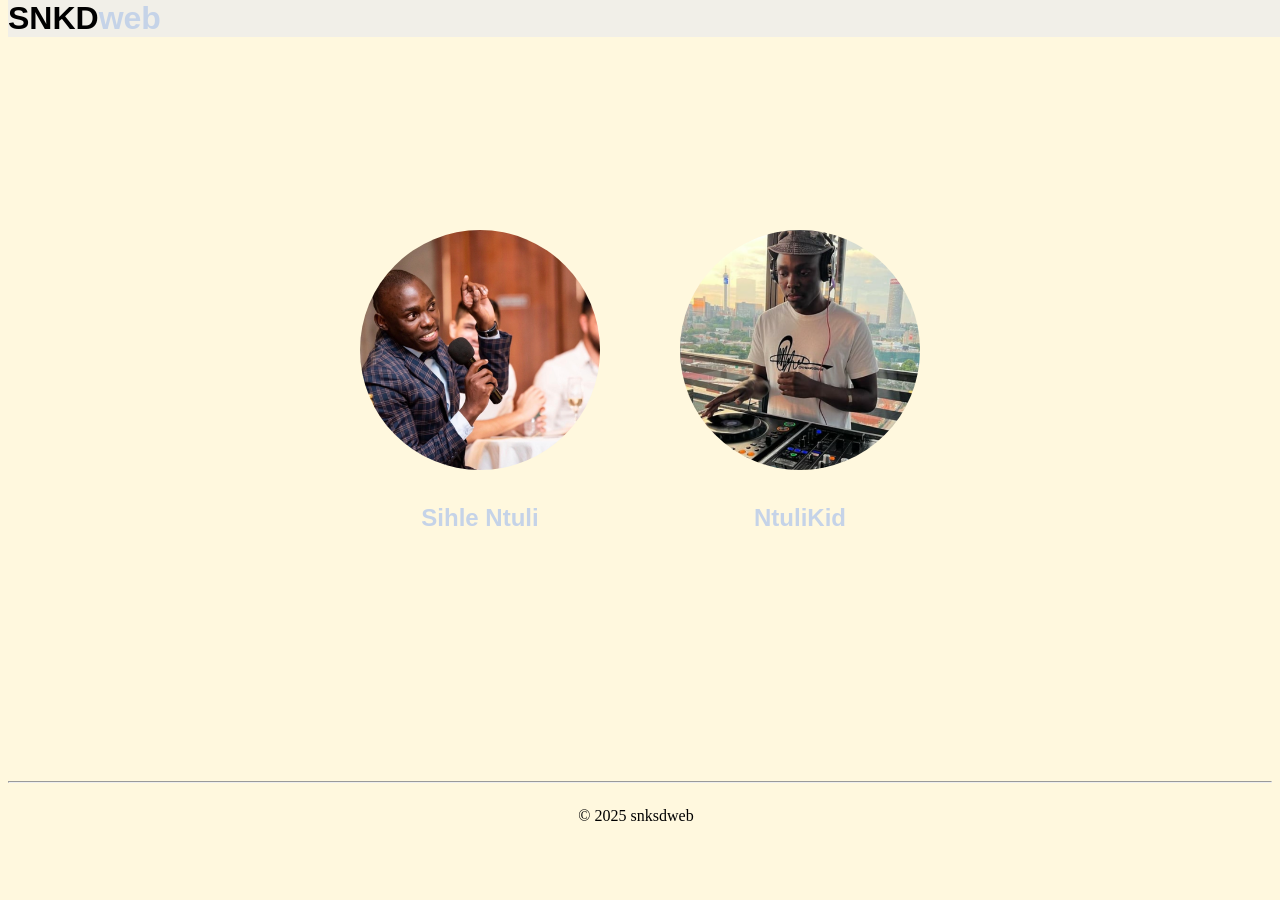
<file: index.html>
<!DOCTYPE html>
<html lang="en">
<head>
    <meta charset="UTF-8">
    <meta name="viewport" content="width=device-width, initial-scale=1.0">
    <title>SNKDweb</title>
    <link rel="stylesheet" href="./landing.css">
</head>
<body style=" background-color: #FFF8DE;">

    <!-- Logo -->

    <div class="header">
        <h1 class="web-logo">
            SNKD<span class="web-color">web</span>
        </h1>
    </div>

    <!-- Profile Cards -->

    <div class="landing"> 
        <div class="container">
            <div class="card card-ssntuli">
                <a href="./sihle.html">
                    <img src="./Images/Sihle.png" class="pp pp-ssntuli">
                </a>
                <h2>
                    <a class="name" href="./sihle.html">
                        Sihle Ntuli
                    </a>
                </h2>
            </div>

            <div class="card card-ntulikid">
                <a href="..">
                    <img src="./Images/Ntulikid.png" class="pp pp-ntulikid">
                </a>
                <h2>
                    <a class="name" href="..">
                        NtuliKid
                    </a>
                </h2>
            </div>
        </div>
    </div>
    <hr >


    <!-- Footer -->
    <footer class="footer">
        <p style="margin-right:0.5rem"> © 2025 snksdweb </p>
        <!-- <a href="https://www.youtube.com/@ntulikid2447">
            <img class="social-media" src="./Images/youtube-svgrepo-com.svg">
        </a>
        <a href="https://www.facebook.com/sihle.ntuli.9/about/">
            <img class="social-media" src="./Images/facebook-svgrepo-com.svg">
        </a>
        <a href="https://www.instagram.com/reel/DMkBPHAtO8l/">
            <img class="social-media" src="./Images/instagram-svgrepo-com.svg">
        </a> -->
    </footer>

    
</body>
</html>
</file>
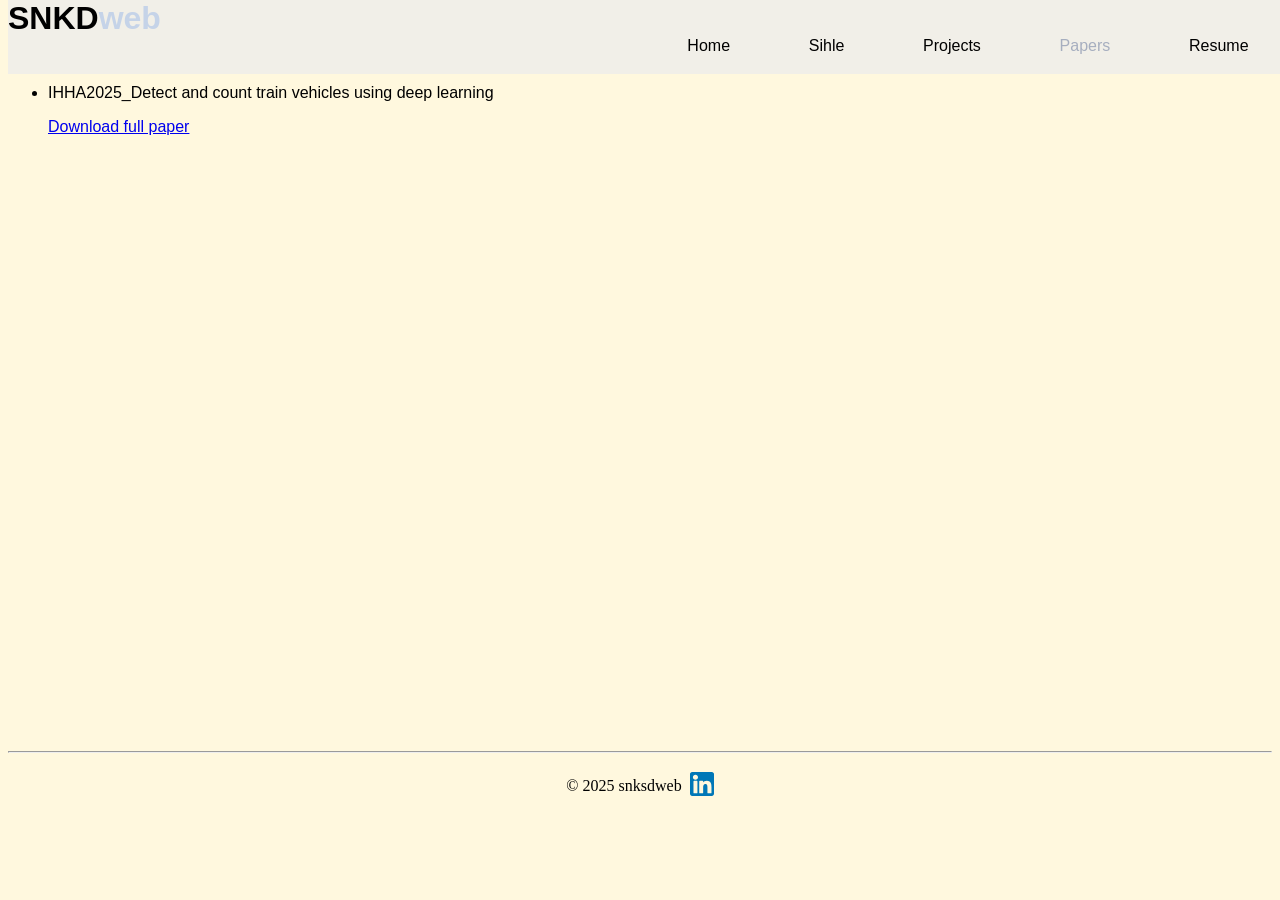
<file: papers.html>
<!DOCTYPE html>
<html lang="en">
<head>
    <meta charset="UTF-8">
    <meta name="viewport" content="width=device-width, initial-scale=1.0">
    <title>Papers</title>
    <link rel="stylesheet" href="./papers.css">
</head>
<body style="background-color:#FFF8DE;">
    <div class="top-part">
        <!-- Logo  -->
        <div class="header">
            <h1 class="web-logo">
                SNKD<span class="web-color">web</span>
            </h1>
        </div>

        <!-- Nav bar -->
        <nav class="sihle-nav-container">
            <ul class="sihle-nav">
                <li>
                    <a href="./index.html">Home</a> 
                </li>
                <li>
                    <a href="./sihle.html">
                        Sihle
                    </a> 
                </li>
                <li>
                    <a href="./projects.html">Projects</a>
                </li>
                <li>
                    <a href="./papers.html">
                        <span class="current-page">Papers</span>
                    </a>
                </li>
                <li>
                    <a href="./resume.html">Resume</a>
                </li>
            </ul>
        </nav>
    </div> 
    
    <div class="list-box">
        <ul class="paper-list">
            <li>
                <p>
                    IHHA2025_Detect and count train vehicles using deep learning<a href="./resources/IHHA2025_Detect and count train vehicles using deep learning(final).pdf"><p>Download full paper</p></a>
                </p>
            </li>
        </ul>
    </div>

    <!-- Footer -->
    <hr>
    <footer class="footer">
        <p style="margin-right:0.5rem"> © 2025 snksdweb </p>
        <a href="https://www.linkedin.com/in/sihle-sibusiso-ntuli-44599a88/">
            <img class="social-media" src="./Images/linkedin-svgrepo-com (1).svg">
        </a>
    </footer>
</body>
</html>
</file>
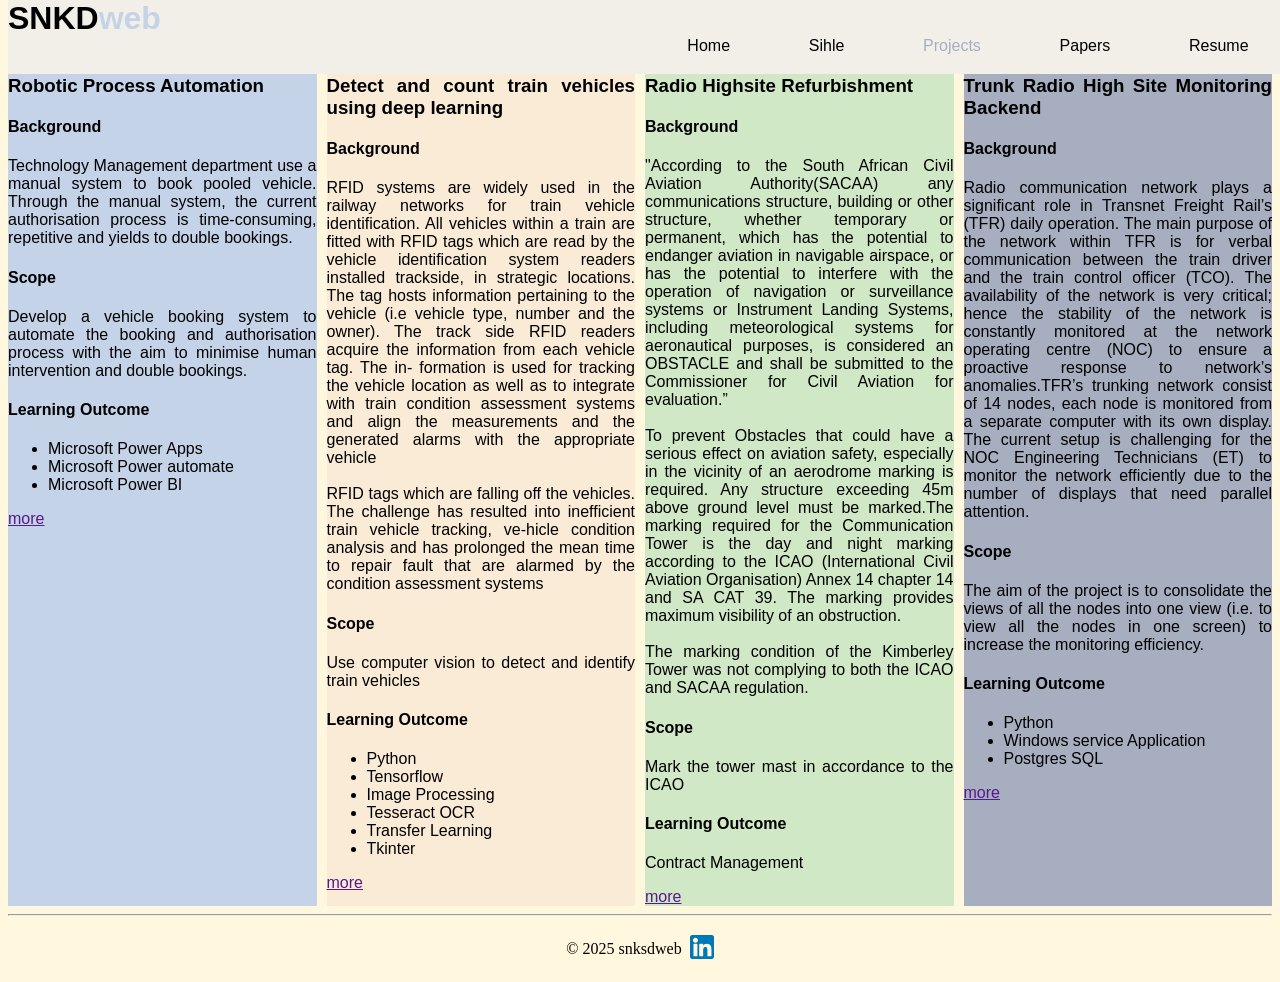
<file: projects.html>
<!DOCTYPE html>
<html lang="en">
<head>
    <meta charset="UTF-8">
    <meta name="viewport" content="width=device-width, initial-scale=1.0">
    <title>Projects</title>
    <link rel="stylesheet" href="./projects.css">
</head>
<body style="background-color: #FFF8DE;">
    <div class="top-part">
        <!-- Logo  -->
        <div class="header">
            <h1 class="web-logo">
                SNKD<span class="web-color">web</span>
            </h1>
        </div>

        <!-- Nav bar -->
        <nav class="sihle-nav-container">
            <ul class="sihle-nav">
                <li>
                    <a href="./index.html">Home</a> 
                </li>
                <li>
                    <a href="./sihle.html">
                        Sihle
                    </a> 
                </li>
                <li>
                    <a href="./projects.html">
                        <span class="current-page">Projects</span>
                    </a>
                </li>
                <li>
                    <a href="./papers.html">Papers</a>
                </li>
                <li>
                    <a href="./resume.html">Resume</a>
                </li>
            </ul>
        </nav>
    </div>

    <!-- main body -->

    <div class="main-container">
        <div class="card project-1">     
                <h3>Robotic Process Automation</h3>
                <h4>Background</h4>
                <p>
                    Technology Management department use a manual system to book pooled vehicle.
                    Through the manual system, the current authorisation process is time-consuming,
                    repetitive and yields to double bookings.
                </p>
                <h4>Scope</h4>
                <p>
                    Develop a vehicle booking system to automate the booking and authorisation 
                    process with the aim to minimise human intervention and double bookings.
                </p>
                <h4>Learning Outcome</h4>
                <p>
                    <ul>
                        <li>
                            Microsoft Power Apps
                        </li>
                        <li>
                            Microsoft Power automate
                        </li>
                        <li>
                            Microsoft Power BI
                        </li>
                    </ul>
                </p>
                <a href="" class="project-more">more</a>

        </div>

        <div class="card project-2">
            <h3>Detect and count train vehicles using deep learning</h3>
            <h4>Background</h4>
            <p>
                RFID  systems  are  widely  used  in  the  railway  networks  
                for  train  vehicle  identification.  All  vehicles 
                within a train are fitted with RFID tags which are read 
                by the vehicle identification system readers installed 
                trackside, in strategic locations. The tag hosts information 
                pertaining  to  the  vehicle  (i.e  vehicle  type, 
                number and the owner). The track side RFID readers 
                acquire the information from each vehicle tag. The in-
                formation is used for tracking the vehicle location as 
                well  as  to  integrate  with  train  condition  assessment 
                systems  and  align  the  measurements  and  the 
                generated alarms with the appropriate vehicle <br/><br/>
                RFID tags which are falling off the vehicles. 
                The challenge has resulted into inefficient train 
                vehicle tracking, ve-hicle condition analysis and 
                has prolonged the mean time to repair fault that are 
                alarmed by the condition assessment systems
            </p>
            <h4>Scope</h4>
            <p>
                Use computer vision to detect and identify train vehicles
            </p>
            <h4>Learning Outcome</h4>
            <p>
                <ul>
                    <li>
                        Python
                    </li>
                    <li>
                        Tensorflow
                    </li>
                    <li>
                        Image Processing
                    </li>
                    <li>
                        Tesseract OCR
                    </li>
                    <li>
                        Transfer Learning
                    </li>
                    <li>
                        Tkinter
                    </li>
                </ul>
            </p>
            <a href="" class="project-more">more</a>
        </div>
        <div class="card project-3">
            <h3>Radio Highsite Refurbishment</h3>
            <h4>Background</h4>
            <p>"According to the South African Civil Aviation Authority(SACAA)
                any communications structure, building or other structure, 
                whether temporary or permanent, which has the potential to endanger aviation in navigable airspace, 
                or has the potential to interfere with the operation of navigation or 
                surveillance systems or Instrument Landing Systems, including meteorological systems 
                for aeronautical purposes, is considered an OBSTACLE and shall be submitted to the 
                Commissioner for Civil Aviation for evaluation.”
                <br/><br/>
                To prevent Obstacles that could have a serious effect on aviation safety, 
                especially in the vicinity of an aerodrome marking is required.
                Any structure exceeding 45m above ground level must be marked.The marking required 
                for the Communication Tower is the day and night marking according to the 
                ICAO (International Civil Aviation Organisation) Annex 14 chapter 14 and SA CAT 39.
                The marking provides maximum visibility of an obstruction.
                <br/><br/>
                The marking condition of the Kimberley Tower
                was not complying to both the ICAO and SACAA regulation. 
            </p>
            <h4>Scope</h4>
            <p>Mark the tower mast in accordance to the ICAO</p>
            <h4>Learning Outcome</h4>
            <p>Contract Management</p>
            <a href="" class="project-more">more</a>
        </div>

        <div class="card project-4">
            <h3>Trunk Radio High Site Monitoring Backend</h3>
            <h4>Background</h4>
            <p>
                Radio communication network plays a significant role in Transnet Freight Rail’s (TFR) 
                daily operation. The main purpose of the network within TFR is for verbal 
                communication between the train driver and the train control officer (TCO). 
                The availability of the network is very critical; hence the stability of the 
                network is constantly monitored at the network operating centre (NOC) to 
                ensure a proactive response to network’s anomalies.TFR’s trunking network consist
                of 14 nodes, each node is monitored from a separate computer with its own display. 
                The current setup is challenging for the NOC Engineering Technicians (ET) to monitor 
                the network efficiently due to the number of displays that need parallel attention.
            </p>
            <h4>Scope</h4>
            <p>
                The aim of the project is to consolidate the views of all the nodes into one view 
                (i.e. to view all the nodes in one screen) to increase the monitoring efficiency.
            </p>
            <h4>Learning Outcome</h4>
            <p>
                <ul>
                    <li>
                        Python
                    </li>
                    <li>
                        Windows service Application
                    </li>
                    <li>
                        Postgres SQL
                    </li>
                </ul>
            </p>
            <a href="" class="project-more">more</a>
        </div>


    </div>

        <!-- Footer -->
    <hr>
    <footer class="footer">
        <p style="margin-right:0.5rem"> © 2025 snksdweb </p>
        <a href="https://www.linkedin.com/in/sihle-sibusiso-ntuli-44599a88/">
            <img class="social-media" src="./Images/linkedin-svgrepo-com (1).svg">
        </a>
    </footer>
    
    <script src="https://ajax.googleapis.com/ajax/libs/jquery/3.7.1/jquery.min.js"></script>
    <script src="./projects.js"></script>
    
</body>
</html>
</file>
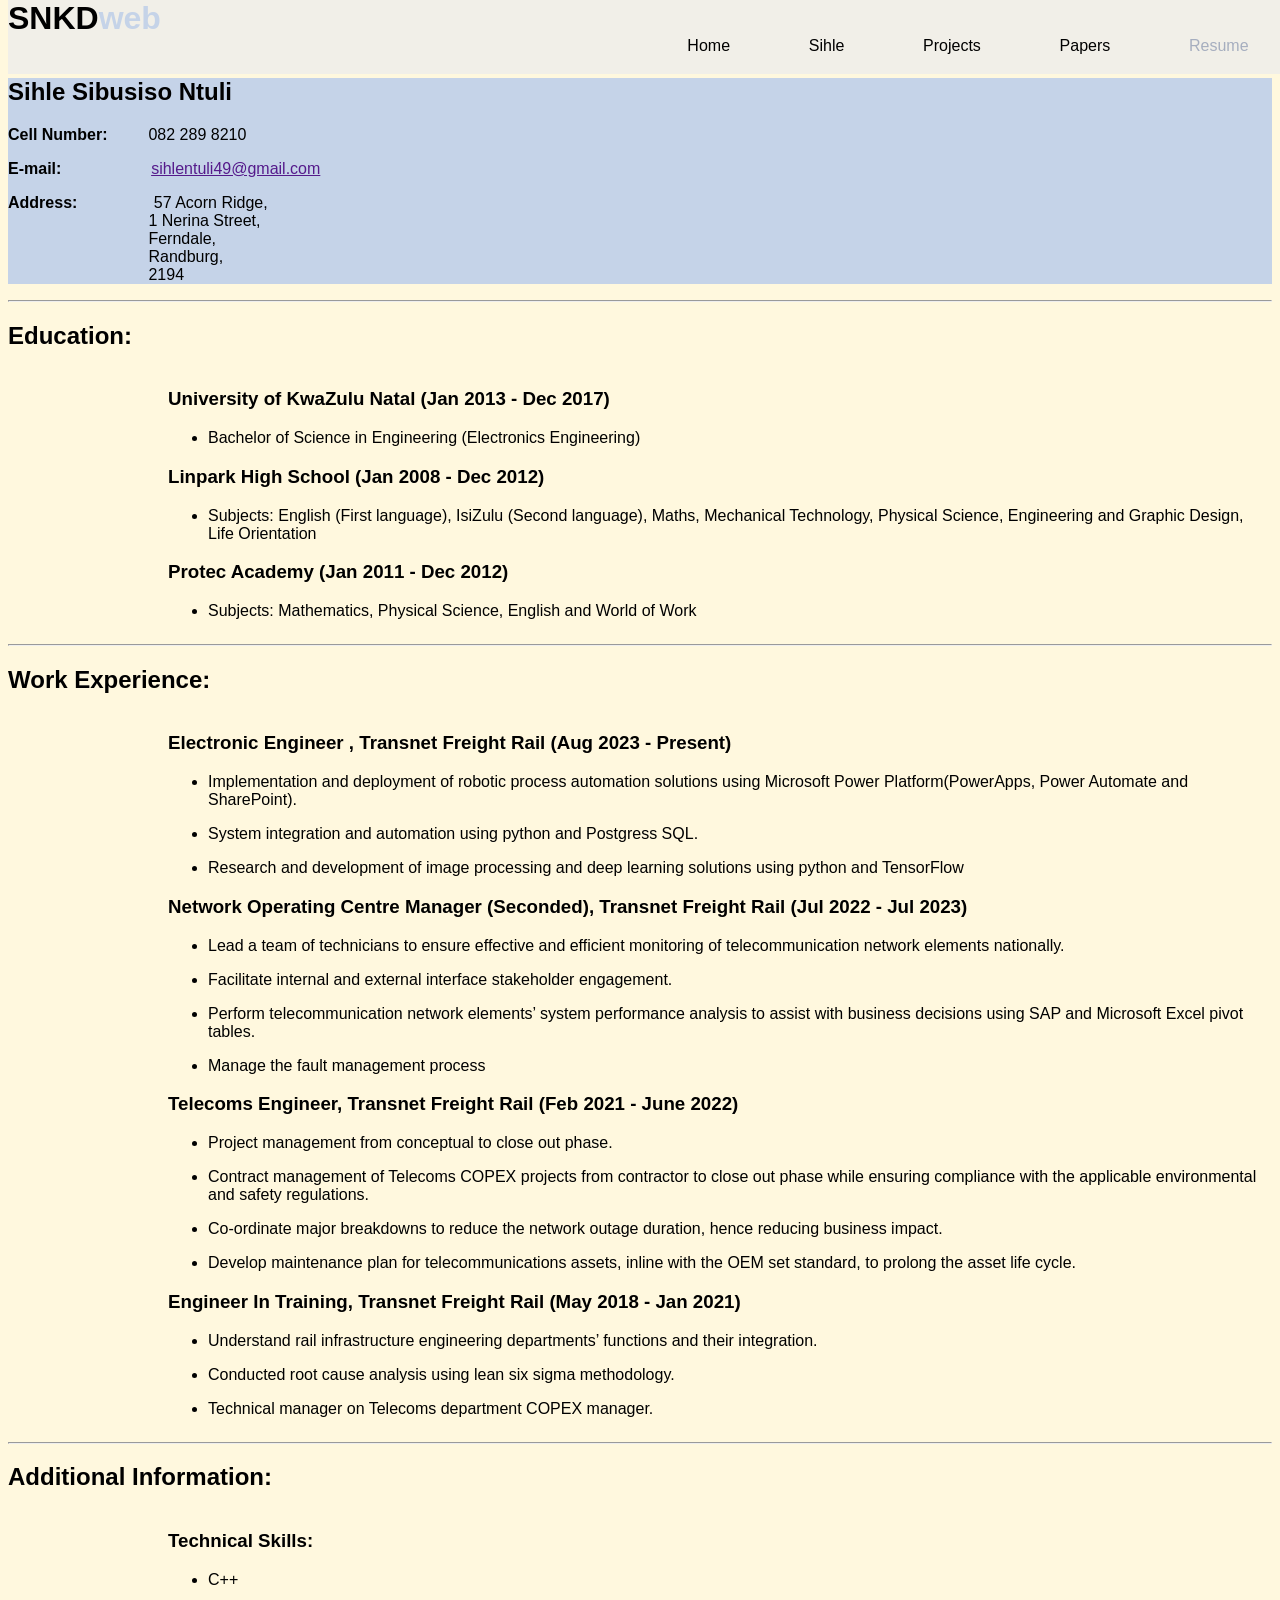
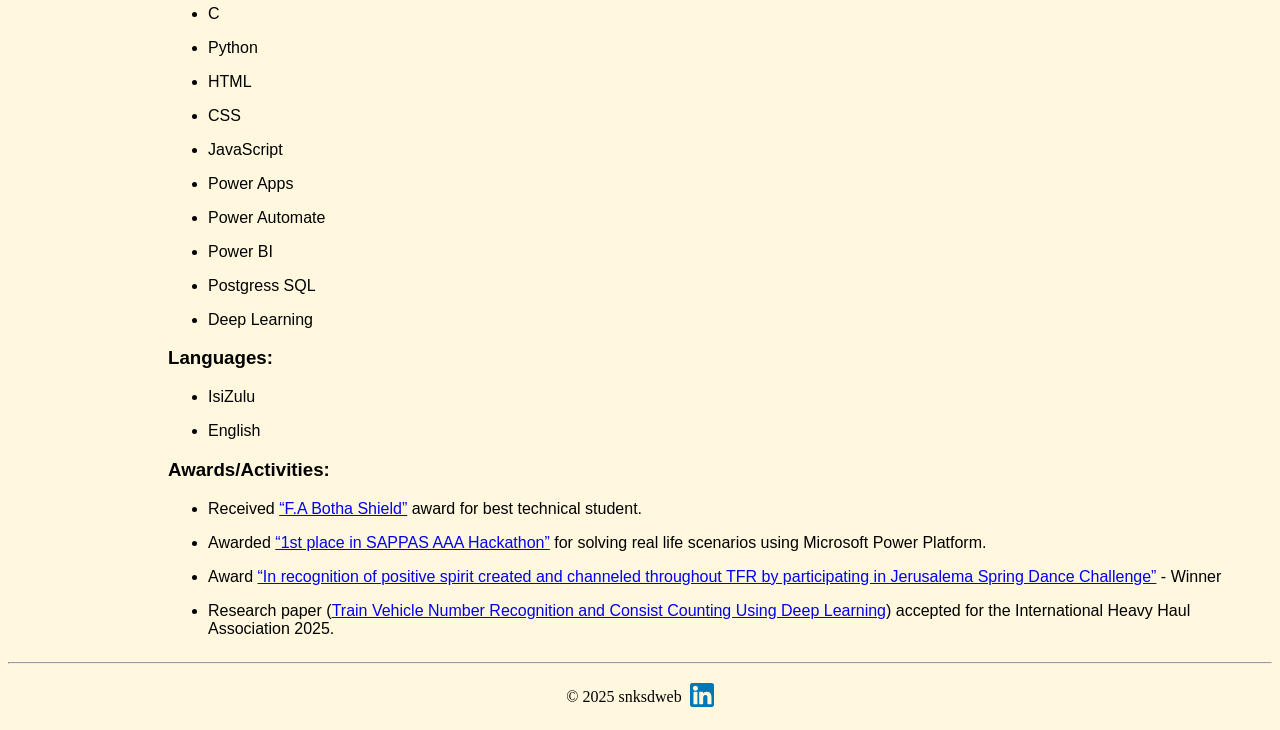
<file: resume.html>
<!DOCTYPE html>
<html lang="en">
<head>
    <meta charset="UTF-8">
    <meta name="viewport" content="width=device-width, initial-scale=1.0">
    <title>Resume</title>
    <link rel="stylesheet" href="./resume.css">

</head>
<body style="background-color:#FFF8DE;">
    <div class="top-part">
        <!-- Logo  -->
        <div class="header">
            <h1 class="web-logo">
                SNKD<span class="web-color">web</span>
            </h1>
        </div>

        <!-- Nav bar -->
        <nav class="sihle-nav-container">
            <ul class="sihle-nav">
                <li>
                    <a href="./index.html">Home</a> 
                </li>
                <li>
                    <a href="./sihle.html">
                        Sihle
                    </a> 
                </li>
                <li>
                    <a href="./projects.html">Projects</a>
                </li>
                <li>
                    <a href="./papers.html">
                        Papers</span>
                    </a>
                </li>
                <li>
                    <a href="./resume.html">
                        <span class="current-page">Resume</span>
                    </a>
                </li>
            </ul>
        </nav>
    </div>
    <!-- Main Page -->

    <div class="resume-class">
        <div class="contact">
            <h2>Sihle Sibusiso Ntuli</h2>
            <p><span class="heading">Cell Number:</span> &emsp;&emsp; 082 289 8210</p>
            <p><span class="heading">E-mail:</span> &emsp; &emsp; &emsp;&emsp;&ensp; <a href="">sihlentuli49@gmail.com</a></p>
            <p><span class="heading">Address:</span> &emsp;&emsp;&emsp;&emsp;&ensp;57 Acorn Ridge,
            <br>&emsp;&emsp;&emsp;&emsp;&emsp;&emsp;&emsp;&emsp;&ensp; 1 Nerina Street,
            <br>&emsp;&emsp;&emsp;&emsp;&emsp;&emsp;&emsp;&emsp;&ensp; Ferndale,
            <br>&emsp;&emsp;&emsp;&emsp;&emsp;&emsp;&emsp;&emsp;&ensp; Randburg,
            <br>&emsp;&emsp;&emsp;&emsp;&emsp;&emsp;&emsp;&emsp;&ensp; 2194
            </p>
        </div>
        <hr>
        <!-- <div class="pernal-info">
            <h2>Personal Information:</h2>
            <div class="details">
                <div class="quest">
                    <p>Full Name(s):</p>
                    <p>Date of Birth:</p>
                    <p>Citizenship:</p>
                    <p>Languages:</p>
                    <p>Driver's Licence:</p>
                </div>
                <div class="response">
                    <p>Sihle Sibusiso Ntuli</p>
                    <p>12-05-1994</p>
                    <p>South African</p>
                    <p>IsiZulu & English</p>
                    <p>C1</p>
                </div> 
            </div>
        </div> -->
        <!-- <hr> -->

        <div class="edu">
            <h2>Education:</h2>
            <div class="details">
                <div class="quest">
                    <h3>University of KwaZulu Natal (Jan 2013 - Dec 2017)</h3>
                    <ul>
                        <li>
                            <p>Bachelor of Science in Engineering (Electronics Engineering)</p>
                        </li>
                    </ul>

                    <h3>Linpark High School (Jan 2008 - Dec 2012)</h3>

                    <ul>
                        <li>
                            <p>Subjects: English (First language), IsiZulu (Second language), 
                            Maths, Mechanical Technology, Physical Science,
                            Engineering and Graphic Design, Life Orientation</p>
                        </li>
                    </ul>
                    <h3>Protec Academy (Jan 2011 - Dec 2012)</h3>
                    <ul>
                        <li>
                            <p>Subjects: Mathematics, Physical Science, English and World of Work</p>
                        </li>
                    </ul>
                </div>
            </div>
        </div>
        <hr>

        <div class="work-exp">
            <h2>Work Experience:</h2>
            <div class="details">
                <div class="quest">
                    <h3>Electronic Engineer , Transnet Freight Rail (Aug 2023 - Present)</h3>
                    <ul>
                        <li>
                            <p>Implementation and deployment of robotic process automation
                                 solutions using Microsoft Power Platform(PowerApps, Power Automate and SharePoint).</p>
                        </li>

                        <li>
                            <p>System integration and automation using python and Postgress SQL.</p>
                        </li>

                        <li>
                            <p>Research and development of image processing and deep learning
                                 solutions using python and TensorFlow</p>
                        </li>
                    </ul>

                    <h3>Network Operating Centre Manager (Seconded), Transnet Freight Rail (Jul 2022 - Jul 2023)</h3>
                    <ul>
                        <li>
                            <p>Lead a team of technicians to ensure effective and 
                                efficient monitoring of telecommunication network elements nationally.</p>
                        </li>

                        <li>
                            <p>Facilitate internal and external interface stakeholder engagement.</p>
                        </li>

                        <li>
                            <p>Perform telecommunication network elements’ system performance 
                                analysis to assist with business decisions using SAP and Microsoft Excel pivot tables.</p>
                        </li>
                        <li>
                            <p>Manage the fault management process</p>
                        </li>
                    </ul>

                    <h3>Telecoms Engineer, Transnet Freight Rail (Feb 2021 - June 2022)</h3>
                    <ul>
                        <li>
                            <p>Project management from conceptual to close out phase.</p>
                        </li>

                        <li>
                            <p>Contract management of Telecoms COPEX projects from contractor to close out 
                                phase while ensuring compliance with the applicable environmental and safety regulations.</p>
                        </li>

                        <li>
                            <p>Co-ordinate major breakdowns to reduce the network outage duration,
                                 hence reducing business impact.</p>
                        </li>
                        <li>
                            <p>Develop maintenance plan for telecommunications assets, 
                                inline with the OEM set standard, to prolong the asset life cycle.</p>
                        </li>
                    </ul>

                    <h3>Engineer In Training, Transnet Freight Rail (May 2018 - Jan 2021)</h3>
                    <ul>
                        <li>
                            <p>Understand rail infrastructure engineering departments’ functions and their integration.</p>
                        </li>

                        <li>
                            <p>Conducted root cause analysis using lean six sigma methodology.</p>
                        </li>

                        <li>
                            <p>Technical manager on Telecoms department COPEX manager.</p>
                        </li>
                    </ul>
                </div>
            </div>
        </div>

        <hr>

        <h2>Additional Information:</h2>
            <div class="details">
                <div class="quest">
                    <h3>Technical Skills:</h3>
                    <ul>
                        <li>
                            <p>C++</p>
                        </li>

                        <li>
                            <p>C</p>
                        </li>

                        <li>
                            <p>Python</p>
                        </li>
                        <li>
                            <p>HTML</p>
                        </li>
                        <li>
                            <p>CSS</p>
                        </li>

                        <li>
                            <p>JavaScript</p>
                        </li>
                        <li>
                            <p>Power Apps</p>
                        </li>
                        <li>
                            <p>Power Automate</p>
                        </li>
                        <li>
                            <p>Power BI</p>
                        </li>
                        <li>
                            <p>Postgress SQL</p>
                        </li>
                        <li>
                            <p>Deep Learning</p>
                        </li>
                    </ul>

                    <h3>Languages:</h3>
                    <ul>
                        <li>
                            <p>IsiZulu</p>
                        </li>

                        <li>
                            <p>English</p>
                        </li>

                    </ul>

                    <h3>Awards/Activities: </h3>
                    <ul>
                        <li>
                            <p>Received <a href="./resources/F.A Botha Shield.pdf">“F.A Botha Shield”</a> award for best technical student.</p>
                        </li>

                        <li>
                            <p>Awarded <a href="./resources/SAPPAS AAA Hackathon.pdf">“1st place in SAPPAS AAA Hackathon”</a> for solving real life scenarios using Microsoft Power Platform.</p>
                        </li>

                        <li>
                            <p>Award <a href="./resources/Jerusalem.pdf">“In recognition of positive spirit created and 
                                channeled throughout TFR by participating in Jerusalema Spring Dance Challenge”</a> - Winner</p>
                        </li>
                        <li>
                            <p>Research paper (<a href="./resources/IHHA2025_Detect and count train vehicles using deep learning(final).pdf">Train Vehicle Number Recognition and Consist Counting Using Deep Learning</a>) 
                                accepted for the International Heavy Haul Association 2025.</p>
                        </li>
                    </ul>
                </div>
            </div>
        </div>


     </div>

  

    <!-- Footer -->
    <hr>
    <footer class="footer">
        <p style="margin-right:0.5rem"> © 2025 snksdweb </p>
        <a href="https://www.linkedin.com/in/sihle-sibusiso-ntuli-44599a88/">
            <img class="social-media" src="./Images/linkedin-svgrepo-com (1).svg">
        </a>
    </footer>

</div>   
</body>
</html>
</file>
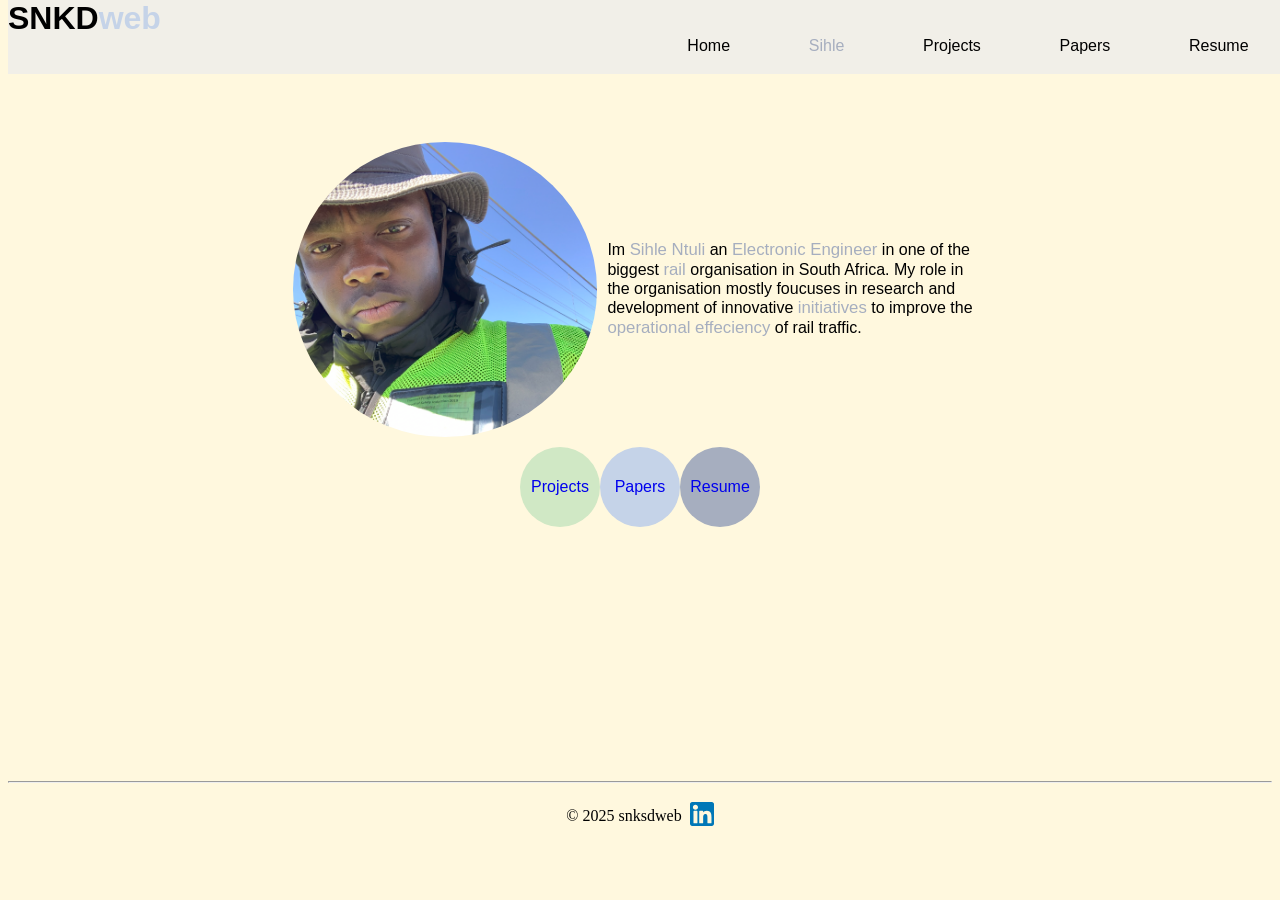
<file: sihle.html>
<!DOCTYPE html>
<html lang="en">
<head>
    <meta charset="UTF-8">
    <meta name="viewport" content="width=device-width, initial-scale=1.0">
    <title>Sihle Ntuli</title>
    <link rel="stylesheet" href="./sihle.css">
</head>
<body style="background-color: #FFF8DE;">
    <div class="top-part">
        <!-- Logo  -->
        <div class="header">
            <h1 class="web-logo">
                SNKD<span class="web-color">web</span>
            </h1>
        </div>

        <!-- Nav bar -->
        <nav class="sihle-nav-container">
            <ul class="sihle-nav">
                <li>
                    <a href="./index.html">Home</a> 
                </li>
                <li>
                    <a href="./sihle.html">
                        <span class="current-page">Sihle</span>
                    </a> 
                </li>
                <li>
                    <a href="./projects.html">Projects</a>
                </li>
                <li>
                    <a href="./papers.html">Papers</a>
                </li>
                <li>
                    <a href="./resume.html">Resume</a>
                </li>
            </ul>
        </nav>
    </div>

    <!--Main body-->
    <div class="main-body">
        <div class="profile-img-div">
            <div class="img-descr">
                <img src="./Images/work.png">
                <p class="ssntuli descript"> Im <span>Sihle Ntuli</span> an <span>Electronic Engineer</span> in one of the biggest
                    <span>rail</span> organisation in South Africa. My role in the organisation 
                    mostly foucuses in research and development of innovative  
                    <span>initiatives</span> to improve the <span>operational effeciency</span> of rail traffic.  
                </p>
            </div>
            <div class="circle">
                <a href="./projects.html"><div class="project-circle circle-selector">
                    <p>
                        Projects
                    </p>
                </div></a>
                <a href="./papers.html"><div class="paper-circle circle-selector">
                    <p>
                        Papers
                    </p>
                </div></a>
                    <a href="./resume.html"><div class="Resume-circle circle-selector">
                    <p>
                        Resume
                    </p>
                </div></a>
            </div>
        </div>
    </div>

    <!-- Page body -->

    <!-- Footer -->
    <hr>
    <footer class="footer">
        <p style="margin-right:0.5rem"> © 2025 snksdweb </p>
        <a href="https://www.linkedin.com/in/sihle-sibusiso-ntuli-44599a88/">
            <img class="social-media" src="./Images/linkedin-svgrepo-com (1).svg">
        </a>
    </footer>
    
</body>
</html>
</file>
<file: landing.css>
/*#A6AEBF grey
#C5D3E8 blue
#D0E8C5 green
#FFF8DE cream
*/
.landing
{ 
    display: flex;
    justify-content: center;
    align-items: center;
    height: 85vh;
}
/*The container is a grid of 2 columns as 1 row*/
.container
{
    display: grid;
    grid-template-columns: 1fr 1fr;
    grid-template-rows: 1fr;
    gap:5rem;
}

.card-ssntuli
{
    display: grid;
    grid-template-columns: 1fr;
    grid-template-rows: 1fr;
    gap: 10px;
}

.card-ntulikid
{
    display: grid;
    grid-template-columns: 1fr;
    grid-template-rows: 1fr;
    gap: 10px;
}

.pp
{
    border-radius: 50%;
    height: 15rem;
    width: 15rem;
}

.header
{
    position: fixed;
    width:100%;
    background-color:#f1efe8;
    top: 0;  
}

.web-logo
{
    font-family: sans-serif;
    margin: 0;
}

.web-color
{
    color: #C5D3E8;
}

.name
{
    display: flex;
    justify-content: center;
    font-family: sans-serif;
    color: #C5D3E8;
    text-decoration: none;

}

.footer
{
    display: flex;
    justify-content: center;
    align-items: center;
    margin: 0;
}
.social-media
{
    width: 1.5rem;
    
}

@media(max-width:600px)
{

.landing
{ 
    display: flex;
    justify-content: center;
    align-items:center;
    height: 100vh;
}

.pp
    {
        border-radius: 50%;
        height: 10rem;
        width: 10rem;
    }

.container
    {
        display: grid;
        grid-template-columns: 1fr;
        grid-template-rows: 1fr 1fr;
        gap:0.5rem;
    }
}
</file>
<file: papers.css>
/* grip container to hold the logo and the navigatio*/
.top-part{
    display: grid;
    grid-template-columns: 1fr 1fr;
    grid-template-rows: 1fr 1fr;
    position: fixed;
    width: 100%;
    top: 0px;
    background-color: #f1efe8;
    /* box-shadow: 1px 1xp 1px 1px black; */

}
/* logo styling */
.header{
    grid-area: 1 / 1 /2 /1;
    margin: 0;
}

.web-logo
{
    font-family: sans-serif;
    margin: 0;
    padding: 0;
}
.web-color
{
    color: #C5D3E8;
}

/* Navigation Styling*/

.sihle-nav-container{
    grid-area: 2/2/2/2;
    margin: 0;

}

.sihle-nav{
    display: flex;
    justify-content:space-around;
    align-items: center;
    margin: 0;
    padding: 0;
}

.sihle-nav>li{
    text-align: left;
    font-family: sans-serif;
    list-style-type: none;
    text-decoration: none;
    margin: 0;
    padding: 0;
}

.sihle-nav>li a{
    text-decoration: none;
    color:black
}

.current-page{
    color: #A6AEBF;
    margin: 0;
    padding: 0;
}

/* main page */

.list-box{
    padding-top: 60px;
    height: 75vh;
    font-family: 'Segoe UI', Tahoma, Geneva, Verdana, sans-serif;
}


/* Footer */
.footer
{
    display: flex;
    justify-content: center;
    align-items: center;
    margin: 0;
}

.social-media
{
    width: 1.5rem;  
}
</file>
<file: projects.css>
/* grip container to hold the logo and the navigatio*/
.top-part{
    display: grid;
    grid-template-columns: 1fr 1fr;
    grid-template-rows: 1fr 1fr;
    position: fixed;
    width: 100%;
    top: 0px;
    background-color: #f1efe8;
    /* box-shadow: 1px 1xp 1px 1px black; */

}
/* logo styling */
.header{
    grid-area: 1 / 1 /2 /1;
    margin: 0;
}

.web-logo
{
    font-family: sans-serif;
    margin: 0;
    padding: 0;
}
.web-color
{
    color: #C5D3E8;
}

/* Navigation Styling*/

.sihle-nav-container{
    grid-area: 2/2/2/2;
    margin: 0;

}

.sihle-nav{
    display: flex;
    justify-content:space-around;
    align-items: center;
    margin: 0;
    padding: 0;
}

.sihle-nav>li{
    text-align: left;
    font-family: sans-serif;
    list-style-type: none;
    text-decoration: none;
    margin: 0;
    padding: 0;
}

.sihle-nav>li a{
    text-decoration: none;
    color:black
}

.current-page{
    color: #A6AEBF;
    margin: 0;
    padding: 0;
}

/* Main Body*/

.main-container{
    display: flex; 
    padding-top: 3rem;
    height: 100%;
    gap: 10px;
    justify-content: center;
    justify-content: space-evenly;
}

.project-1{
    width: 30%;
    background-color: #C5D3E8;
    font-family: 'Segoe UI', Tahoma, Geneva, Verdana, sans-serif;
    text-align:justify;

}

.project-2{
    width: 30%;
    background-color:antiquewhite;
    font-family: 'Segoe UI', Tahoma, Geneva, Verdana, sans-serif;
    text-align:justify;
}

.project-3{
    width: 30%;
    background-color:#D0E8C5;
    font-family: 'Segoe UI', Tahoma, Geneva, Verdana, sans-serif;
    text-align:justify;
}

.project-4{
    width: 30%;
    background-color:#A6AEBF;
    font-family: 'Segoe UI', Tahoma, Geneva, Verdana, sans-serif;
    text-align:justify;
}



/* Footer */
.footer
{
    display: flex;
    justify-content: center;
    align-items: center;
    margin: 0;
}

.social-media
{
    width: 1.5rem;  
}
</file>
<file: resume.css>
/* grip container to hold the logo and the navigatio*/
.top-part{
    display: grid;
    grid-template-columns: 1fr 1fr;
    grid-template-rows: 1fr 1fr;
    position: fixed;
    width: 100%;
    top: 0px;
    background-color: #f1efe8;
    /* box-shadow: 1px 1xp 1px 1px black; */

}
/* logo styling */
.header{
    grid-area: 1 / 1 /2 /1;
    margin: 0;
}

.web-logo
{
    font-family: sans-serif;
    margin: 0;
    padding: 0;
}
.web-color
{
    color: #C5D3E8;
}

/* Navigation Styling*/

.sihle-nav-container{
    grid-area: 2/2/2/2;
    margin: 0;

}

.sihle-nav{
    display: flex;
    justify-content:space-around;
    align-items: center;
    margin: 0;
    padding: 0;
}

.sihle-nav>li{
    text-align: left;
    font-family: sans-serif;
    list-style-type: none;
    text-decoration: none;
    margin: 0;
    padding: 0;
}

.sihle-nav>li a{
    text-decoration: none;
    color:black
}

.current-page{
    color: #A6AEBF;
    margin: 0;
    padding: 0;
}

/* main */
.resume-class{
    font-family: 'Segoe UI', Tahoma, Geneva, Verdana, sans-serif;
    padding-top: 50px;
}

.heading{
    font-weight: bold;
}

.contact{
    background-color: #C5D3E8;
    font-family: 'Segoe UI', Tahoma, Geneva, Verdana, sans-serif;
}
.details{
    display: flex;
    justify-content: flex-start;
    gap: 10%;
    margin-left: 10rem;
}

.response{
    font-weight:lighter;
}


/* Footer */
.footer
{
    display: flex;
    justify-content: center;
    align-items: center;
    margin: 0;
}

.social-media
{
    width: 1.5rem;  
}
</file>
<file: sihle.css>
/* grid container to hold the logo and the navigatio*/
.top-part{
    display: grid;
    grid-template-columns: 1fr 1fr;
    grid-template-rows: 1fr 1fr;
    position: fixed;
    width: 100%;
    top: 0px;
    background-color: #f1efe8;
    /* box-shadow: 1px 1xp 1px 1px black; */

}
/* logo styling */
.header{
    grid-area: 1 / 1 /2 /1;
    margin: 0;
}

.web-logo
{
    font-family: sans-serif;
    margin: 0;
    padding: 0;
}
.web-color
{
    color: #C5D3E8;
}

/* Navigation Styling*/

.sihle-nav-container{
    grid-area: 2/2/2/2;
    margin: 0;

}

.sihle-nav{
    display: flex;
    justify-content:space-around;
    align-items: center;
    margin: 0;
    padding: 0;
}

.sihle-nav>li{
    text-align: left;
    font-family: sans-serif;
    list-style-type: none;
    text-decoration: none;
    margin: 0;
    padding: 0;
}

.sihle-nav>li a{
    text-decoration: none;
    color:black
}

.current-page{
    color: #A6AEBF;
    margin: 0;
    padding: 0;
}

/* Footer */

.footer
{
    display: flex;
    justify-content: center;
    align-items: center;
    margin: 0;
}
.social-media
{
    width: 1.5rem;
    
}

/*Main body*/
.main-body{
    display: flex;
    justify-content: center;
    align-items:center;
    height: 85vh;
}

.profile-img-div{
    display: grid;
    grid-template-columns: 1fr;
    grid-template-rows: 1fr 1fr;
    gap: 10px;
    height: 65%;
}

.img-descr{
    display: flex;
    justify-content: center;
    align-items: center;
    gap: 10px;
}

.profile-img-div>.img-descr>img{
    width: 19rem;
    border-radius: 50%;
}
.profile-img-div>.img-descr>p{
    font-family: Verdana, Geneva, Tahoma, sans-serif;
    align-items: center;
    width:30%
}

.profile-img-div>.img-descr>p>span{
    color:#A6AEBF;
    font-size: 1.05rem;
}

.circle{
    display: flex;
    justify-content: center;
    gap: -1;
}

.circle-selector{
    display: flex;
    justify-content: center;
    align-items: center;
    width: 5rem;
    height: 5rem;
    border-radius: 50%;
    font-family: 'Segoe UI', Tahoma, Geneva, Verdana, sans-serif;    
}

.circle>a{
    text-decoration: none;
}

.project-circle{
    background-color:#D0E8C5;
}

.paper-circle{
    background-color:#C5D3E8;
}
.Resume-circle{
    background-color:#A6AEBF;
}
</file>
